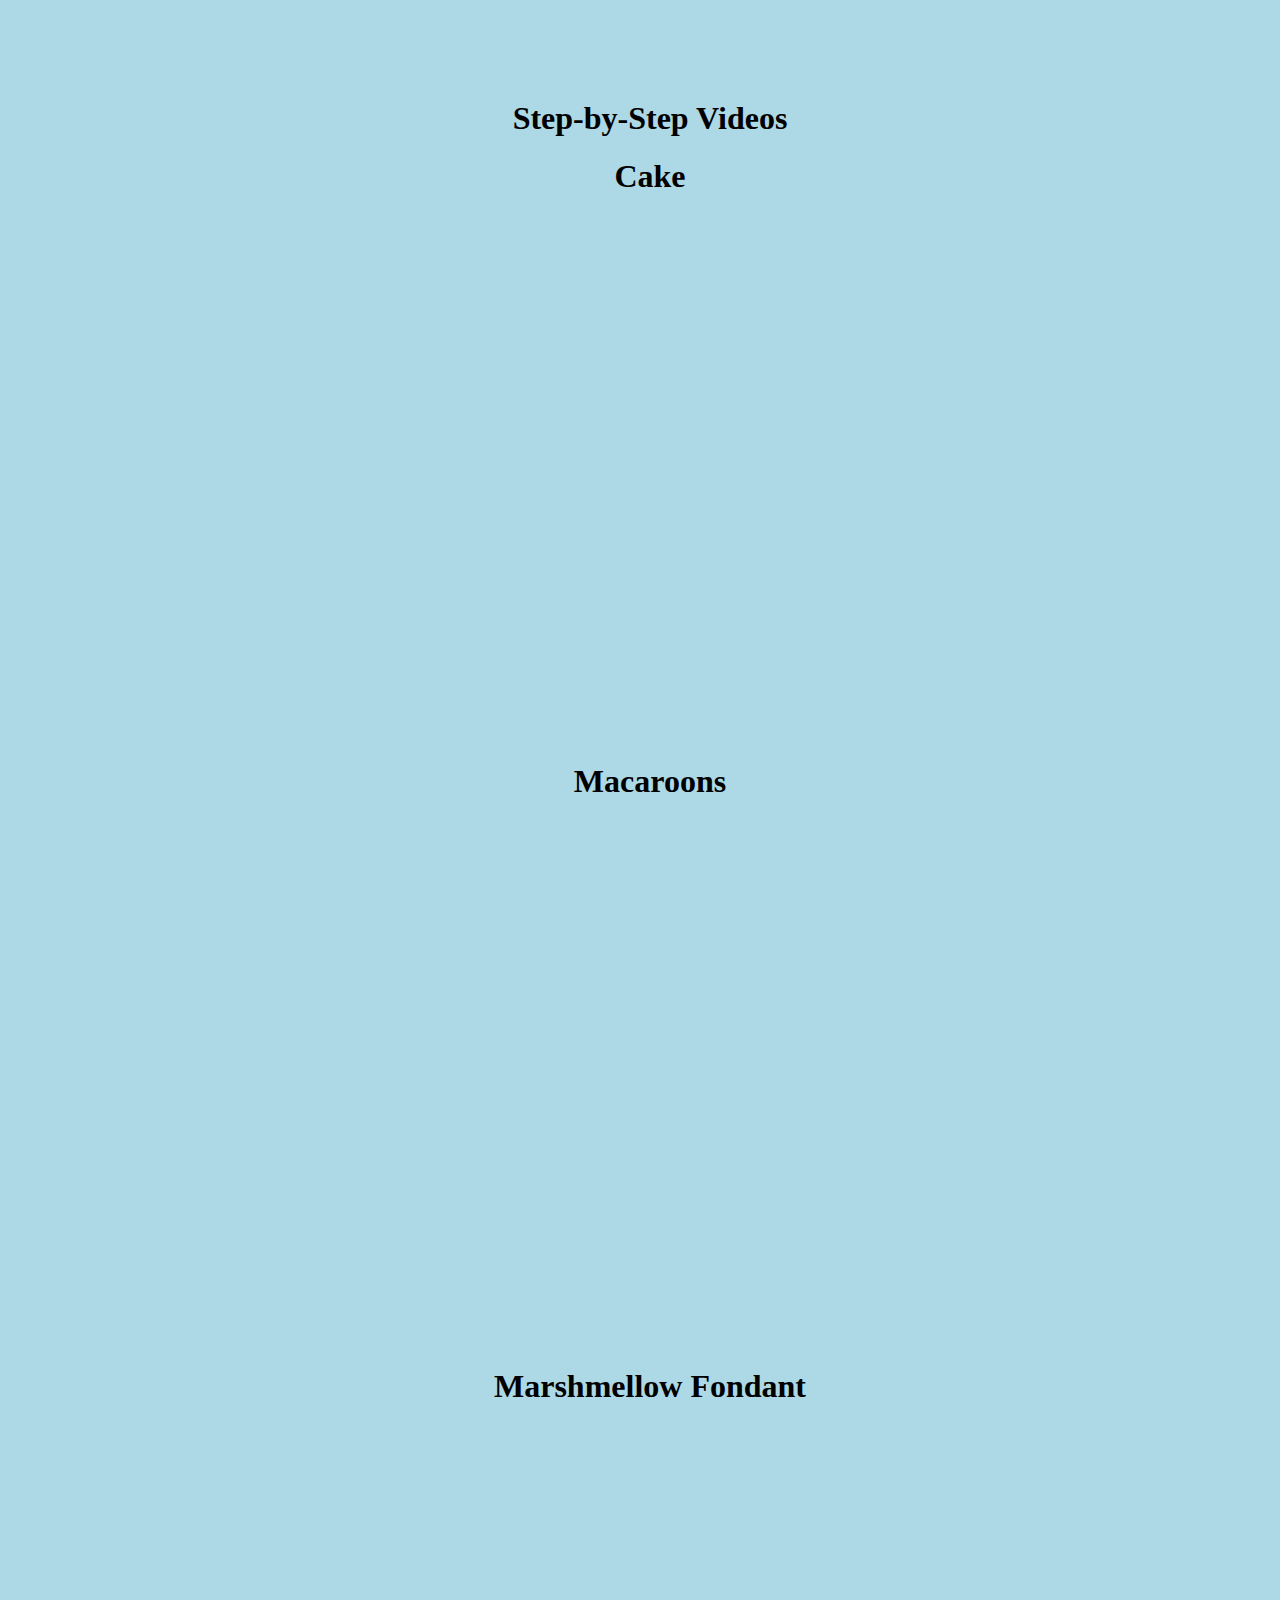
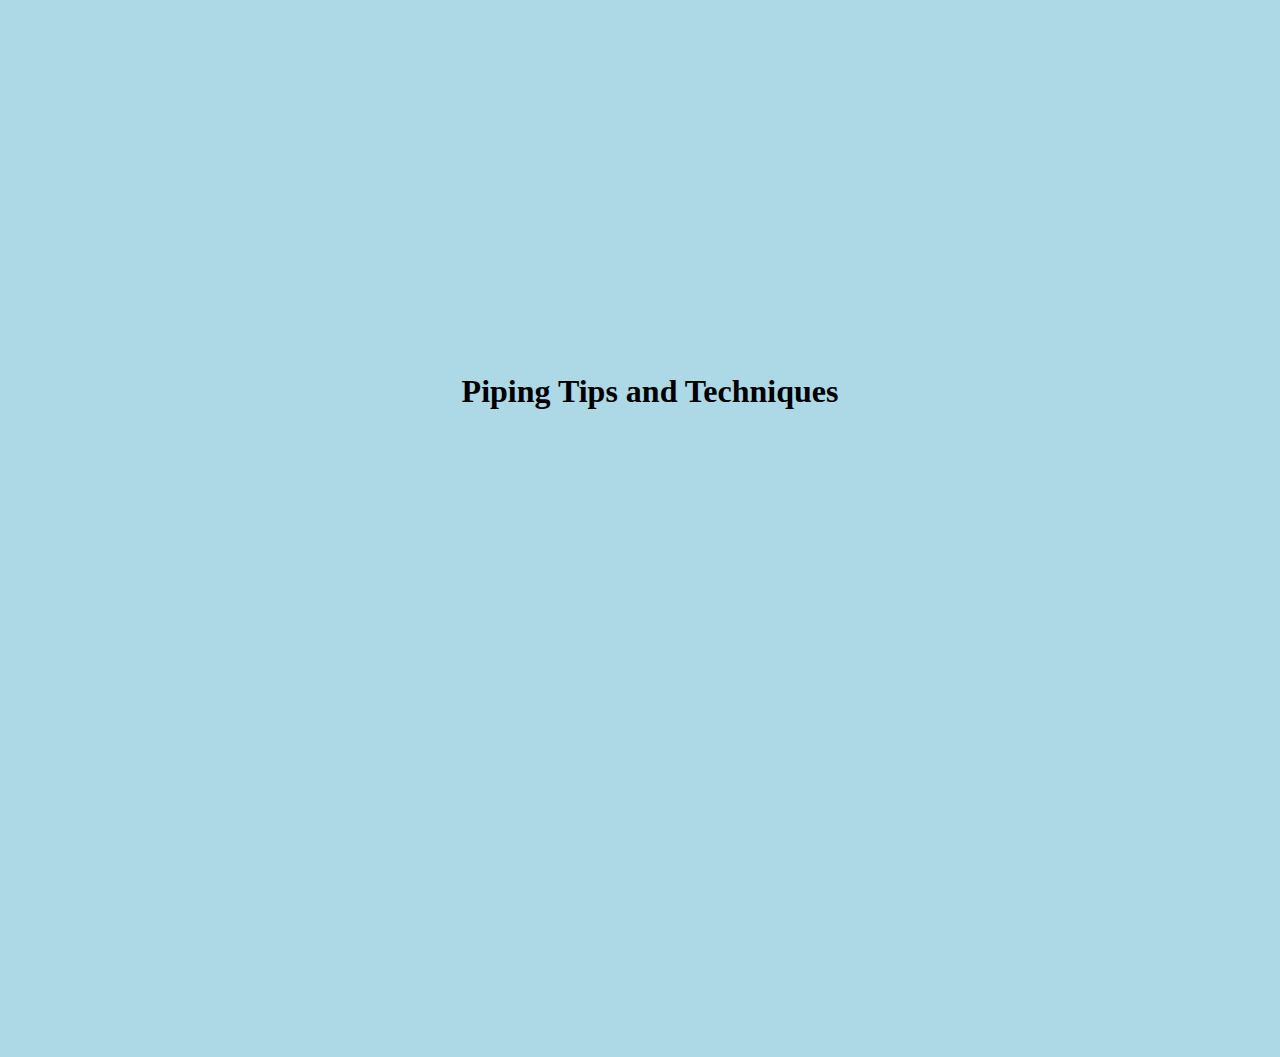
<file: videos.html>
<!DOCTYPE html>
<html lang="en" dir="ltr">
  <head>
    <meta charset="utf-8">
    <title>Videos</title>

    <link rel="stylesheet" href="/css/master.css">


      <div id="main container">
        <div id="content">
          <div class="title-div">
            <h1> Step-by-Step Videos</h1>

          </div>
  </head>
  <body>
  <h1>Cake</h1>
<iframe width="926" height="521" src="https://www.youtube.com/embed/2QJ7IThUaXM" frameborder="0" allow="accelerometer; autoplay; encrypted-media; gyroscope; picture-in-picture" allowfullscreen></iframe>

<h1> Macaroons</h1>
<iframe width="926" height="521" src="https://www.youtube.com/embed/MjVgIXccYXA" frameborder="0" allow="accelerometer; autoplay; encrypted-media; gyroscope; picture-in-picture" allowfullscreen></iframe>

<h1>Marshmellow Fondant</h1>
<iframe width="926" height="521" src="https://www.youtube.com/embed/mvfkj5ZJvVU" frameborder="0" allow="accelerometer; autoplay; encrypted-media; gyroscope; picture-in-picture" allowfullscreen></iframe>

<h1>Piping Tips and Techniques</h1>
<iframe width="926" height="521" src="https://www.youtube.com/embed/Np6ewLL86A4" frameborder="0" allow="accelerometer; autoplay; encrypted-media; gyroscope; picture-in-picture" allowfullscreen></iframe>

  </body>
</html>
</file>
<file: css/master.css>
body {
  background-color: lightblue;
text-align: center;
  margin-top: 100px;
  margin-bottom: 100px;
  margin-right: 10px;
  margin-left: 10px;
  width: 100%;
}
.my-heading{



  
}
</file>
